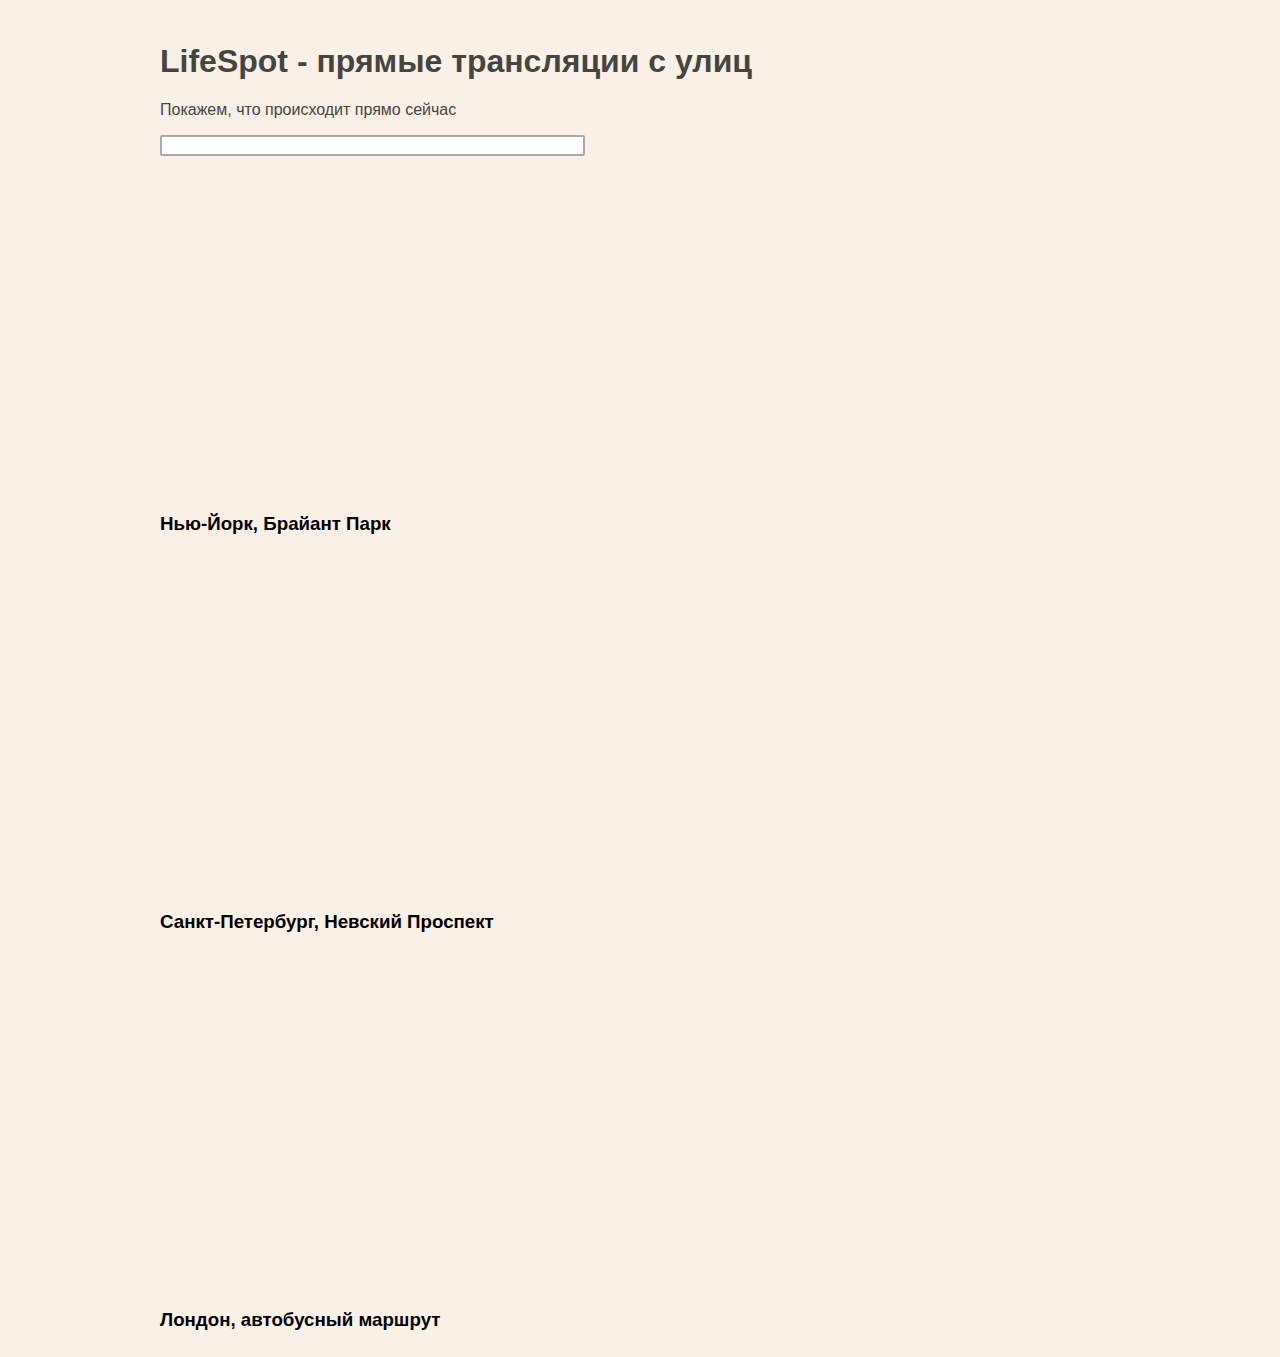
<file: LifeSpot/Views/index.html>
﻿<!DOCTYPE html>
<html lang="en">
<head>
    <meta charset="UTF-8">
    <title>LifeSpot</title>
    <link href="../Static/CSS/index.css" rel="stylesheet" type="text/css">

    <!-- Внешний скрипт с функциями -->
    <script type="text/javascript" src="../Static/JS/index.js"></script>

    <!-- Внутренний скрипт с вызовами функций -->
    <script>
        // Проверка на возраст
        //checkAge();

        // сохранение сессии
        handleSession()

        // вывод данных сессии в консоль
        sessionLog();

        // вызов функции с просьбой подписаться на социальные сети
        sotialNetwork();

        // функция для получения пользовательского ввода
        const inputParseFunction = function () {
            return document.getElementsByTagName('input')[0].value.toLowerCase();
        }
    </script>

</head>

<header id="header-index">
    <h1>LifeSpot - прямые трансляции с улиц</h1>
    <p>Покажем, что происходит прямо сейчас</p>
    <input type="text" oninput="
    // Вызов (функция в аргумент передаётся без круглых скобок)
    filterContent( inputParseFunction )
    " size=50%>
</header>
    <!--Сайд-бар страницы (пока все ссылки ведут на главную)-->
    <!--SIDEBAR-->
</header>

<body>
    <div class="bordered">
        <div class="video-container">
            <iframe width="560" height="315" src="https://www.youtube.com/embed/srlpC5tmhYs" title="YouTube video player" frameborder="0" allow="accelerometer; autoplay; clipboard-write; encrypted-media; gyroscope; picture-in-picture" allowfullscreen></iframe>
            <h3 class="video-title">Нью-Йорк, Брайант Парк</h3>
        </div>
        <div class="video-container">
            <iframe width="560" height="315" src="https://www.youtube.com/embed/wCcMcaiRbhM" title="YouTube video player" frameborder="0" allow="accelerometer; autoplay; clipboard-write; encrypted-media; gyroscope; picture-in-picture" allowfullscreen></iframe>
            <h3 class="video-title">Санкт-Петербург, Невский Проспект</h3>
        </div>
        <div class="video-container">
            <iframe width="560" height="315" src="https://www.youtube.com/embed/muVgPUnU7qA" title="YouTube video player" frameborder="0" allow="accelerometer; autoplay; clipboard-write; encrypted-media; gyroscope; picture-in-picture" allowfullscreen></iframe>
            <h3 class="video-title">Лондон, автобусный маршрут</h3>
        </div>
    </div>
</body>

<!--Футер страницы находится под основной частью (body)-->
<!--FOOTER-->

</html>
</file>
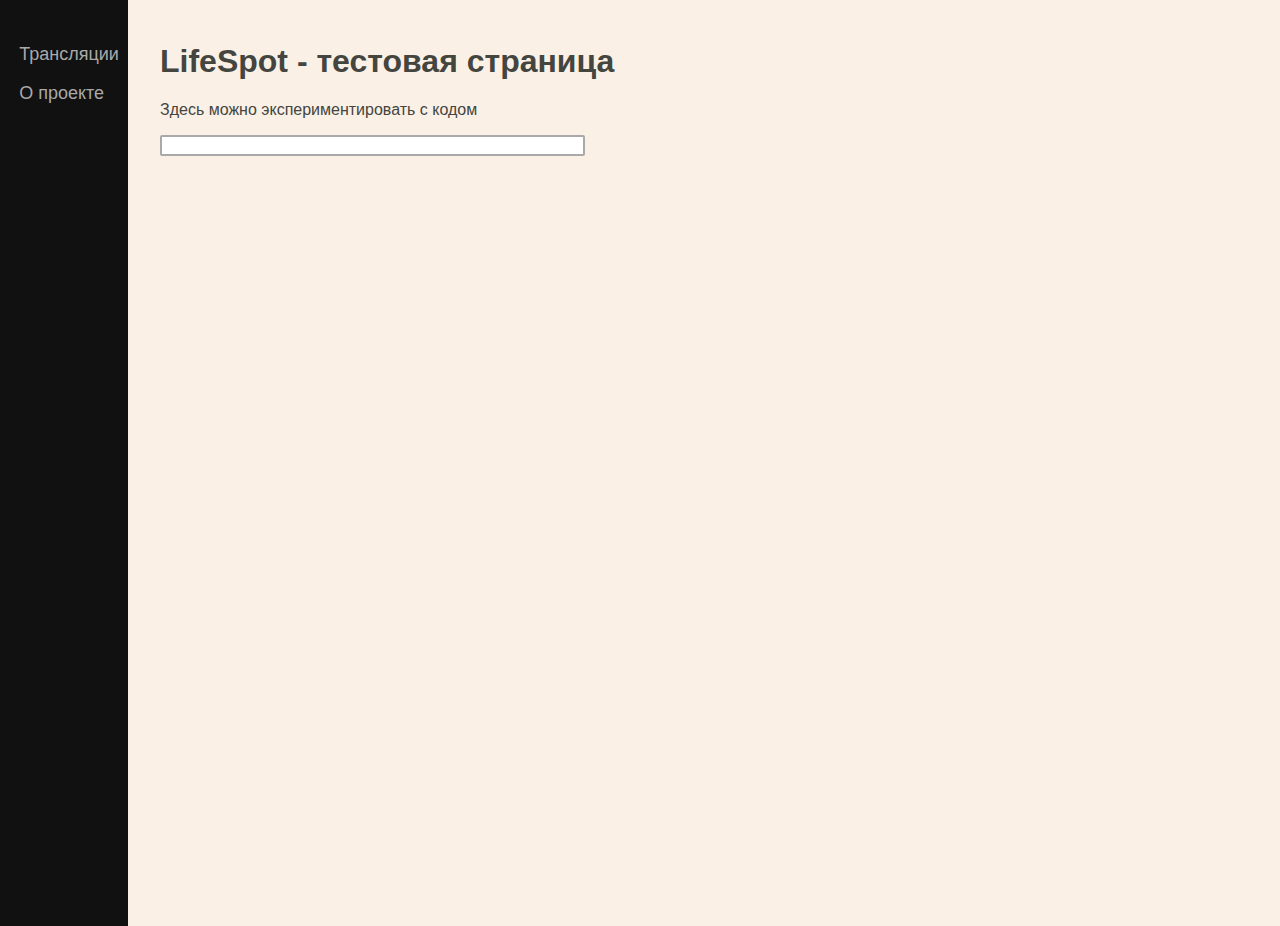
<file: LifeSpot/Views/testing.html>
﻿<!DOCTYPE html>
<html lang="en">

<head>
    <meta charset="UTF-8">
    <title>LifeSpot</title>
    <link href="../Static/CSS/index.css" rel="stylesheet" type="text/css">
    <script type="text/javascript" defer src="../Static/JS/testing.js"></script>
</head>

<header id="header-index">
    <h1>LifeSpot - тестовая страница</h1>
    <p>Здесь можно экспериментировать с кодом</p>
    <input type="text" oninput="
        /* Обработчик ввода текста */
           " size=50%>
</header>

<aside id="sidebar">
    <div class="navbar">
        <a href="/"><p>Трансляции</p></a>
        <a href="/"><p>О проекте</p></a>
    </div>
</aside>

<!--SIDEBAR-->
<body>
</body>
<!--FOOTER-->

</html>
</file>
<file: LifeSpot/Static/CSS/index.css>
﻿/* Комбинированный селектор - применяется ко всем элементам */
header,footer,aside,body,.navbar,.video-container{
    font-family: "Helvetica 65 Medium", sans-serif;
}

header,footer,body,.video-container{
    background-color: linen;
}

/* Компоненты iframe со встроенным видео */
.video-container{
    display: inline-block;
    margin-top: 0.5em;
    padding-left: 1%;
    padding-top: 1%;
}

/* Стили панели навигации */
.navbar p{
    color: darkgray;
    padding-left: 15%;
}

/* Стили панели навигации при наведении мышью */
.navbar p:hover{
    color: aliceblue;
}

/* Глобальные стили для хедеров на всём сайте */
header{
    color: black;
    padding-left: 1%;
    padding-top: 1.2%;
}
/* Стиль хедера для главной страницы имеет приоритет, 
так как используется селектор по идентификатору */
#header-index{
    color: #44453f;
}

/* Стили футера */
footer {
    position: absolute;
    bottom: 0;
    font-size: medium;
    color: dimgrey;
    line-height: 66%;
    padding-left: 1%; 
}

aside{
    height: 100%; /* Высота в полный размер. Этот параметр можно убрать, если вы хотите выставлять высоту автоматически */
    width: 10%;
    position: absolute; /* Фиксированная позиция сайд-бара. Так он будет оставаться на месте при скроллинге */
    z-index: 1; 
    top: 0; /* Сайдбар будет в самой верхней части страницы */
    left: 0;
    background-color: #111; /* Черный цвет фона (задан в виде кода) */
    overflow-x: hidden; /* Отключаем горизонтальную прокрутку */
    padding-top: 2%;
    font-size: large;
}

body{
    padding-left: 11%;
}

a{
    text-decoration: none;
}

input {
    border: 2px solid darkgrey;
    border-radius: 2px;
    outline: none;
}

input:focus {
    border: 2px solid dimgrey;
}
.review-container, .review-button {
    display: inline-block;
    margin-top: 0.5em;
    padding-left: 1%;
    padding-top: 1%;
}
</file>
